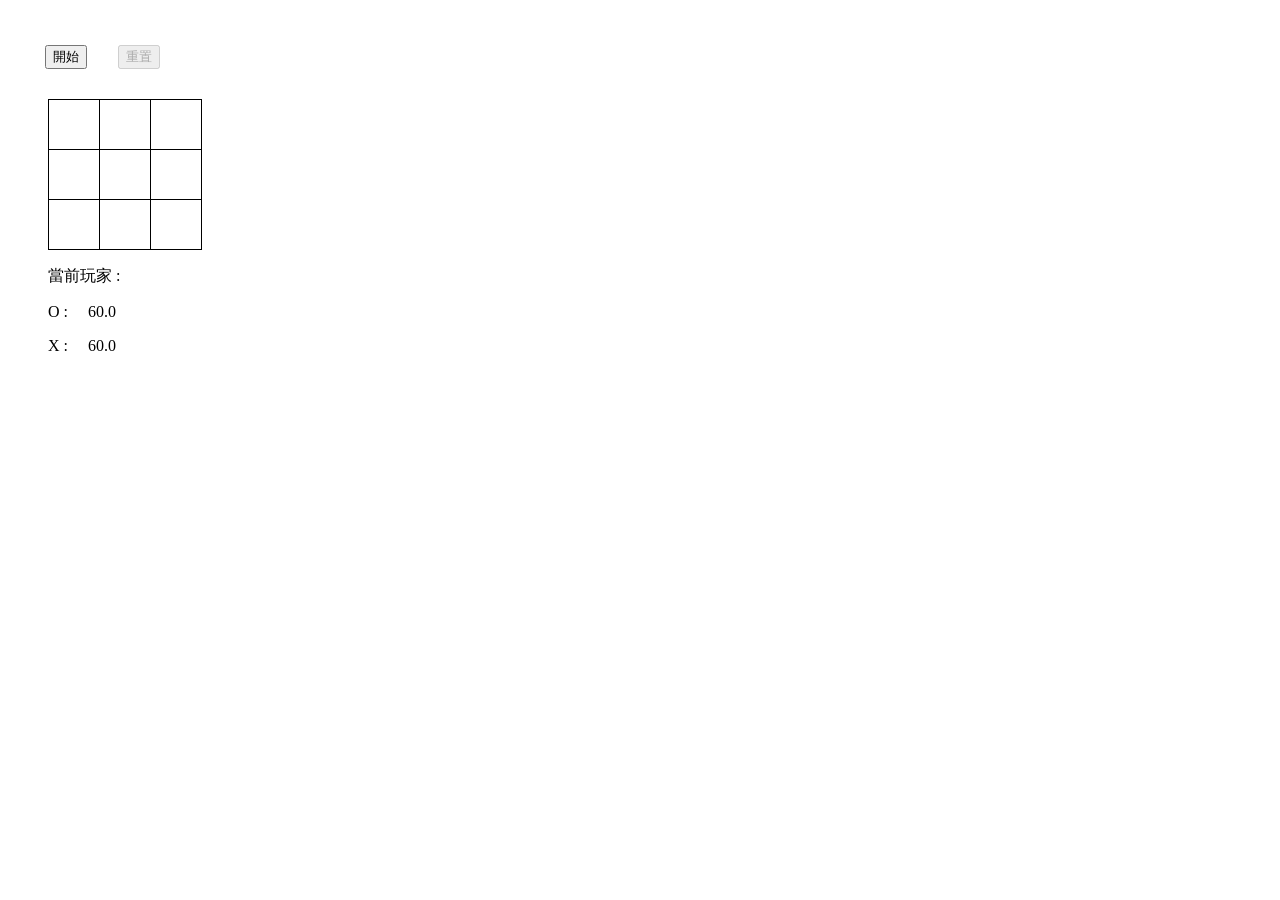
<file: index.html>
<!DOCTPYE html>
<html lang="zh-Hant">
   <head>
      <meta charset="UTF-8">
      <link href="style.css" rel="stylesheet" type="text/css">
      <script type="module" src="script.js"></script>
   </head>
   <body>
      <button id="start" type="button"> 開始 </button>
      <button id="reset" disabled="disabled" type="button"> 重置 </button>
      <div id="table"></div>
      <div>
         當前玩家 : <span id="curr_player"></span>
      </div>
      <div>O : <span id="time_O">60.0</span></div>
      <div>X : <span id="time_X">60.0</span></div>
   </body>
</html>
</file>
<file: style.css>
:root{
   --celltext: "";
   --player_O: 'O';
   --player_X: 'X';
}

* {
   margin: 1em;
   user-select: none;
}

button:enabled {
   cursor: pointer;
}

#table {
   display: table;
   border-collapse: collapse;
}

.row {
   pointer-events: none;
   display: table-row;
}

.cell {
   pointer-events: none;
   display: table-cell;
   width: 50px;
   height: 50px;
   border: 1px solid rgb(0, 0, 0);
   text-align : center;
   vertical-align: middle;
}

:root[data-show='true'] [data-player='0']{
   pointer-events: auto;
   cursor: pointer;
}

:is([data-player='0']:hover, #curr_player)::before {
   content: var(--celltext);
}

[data-player='O']::before {
   content: var(--player_O);
}

[data-player='X']::before {
   content: var(--player_X);
}
</file>
